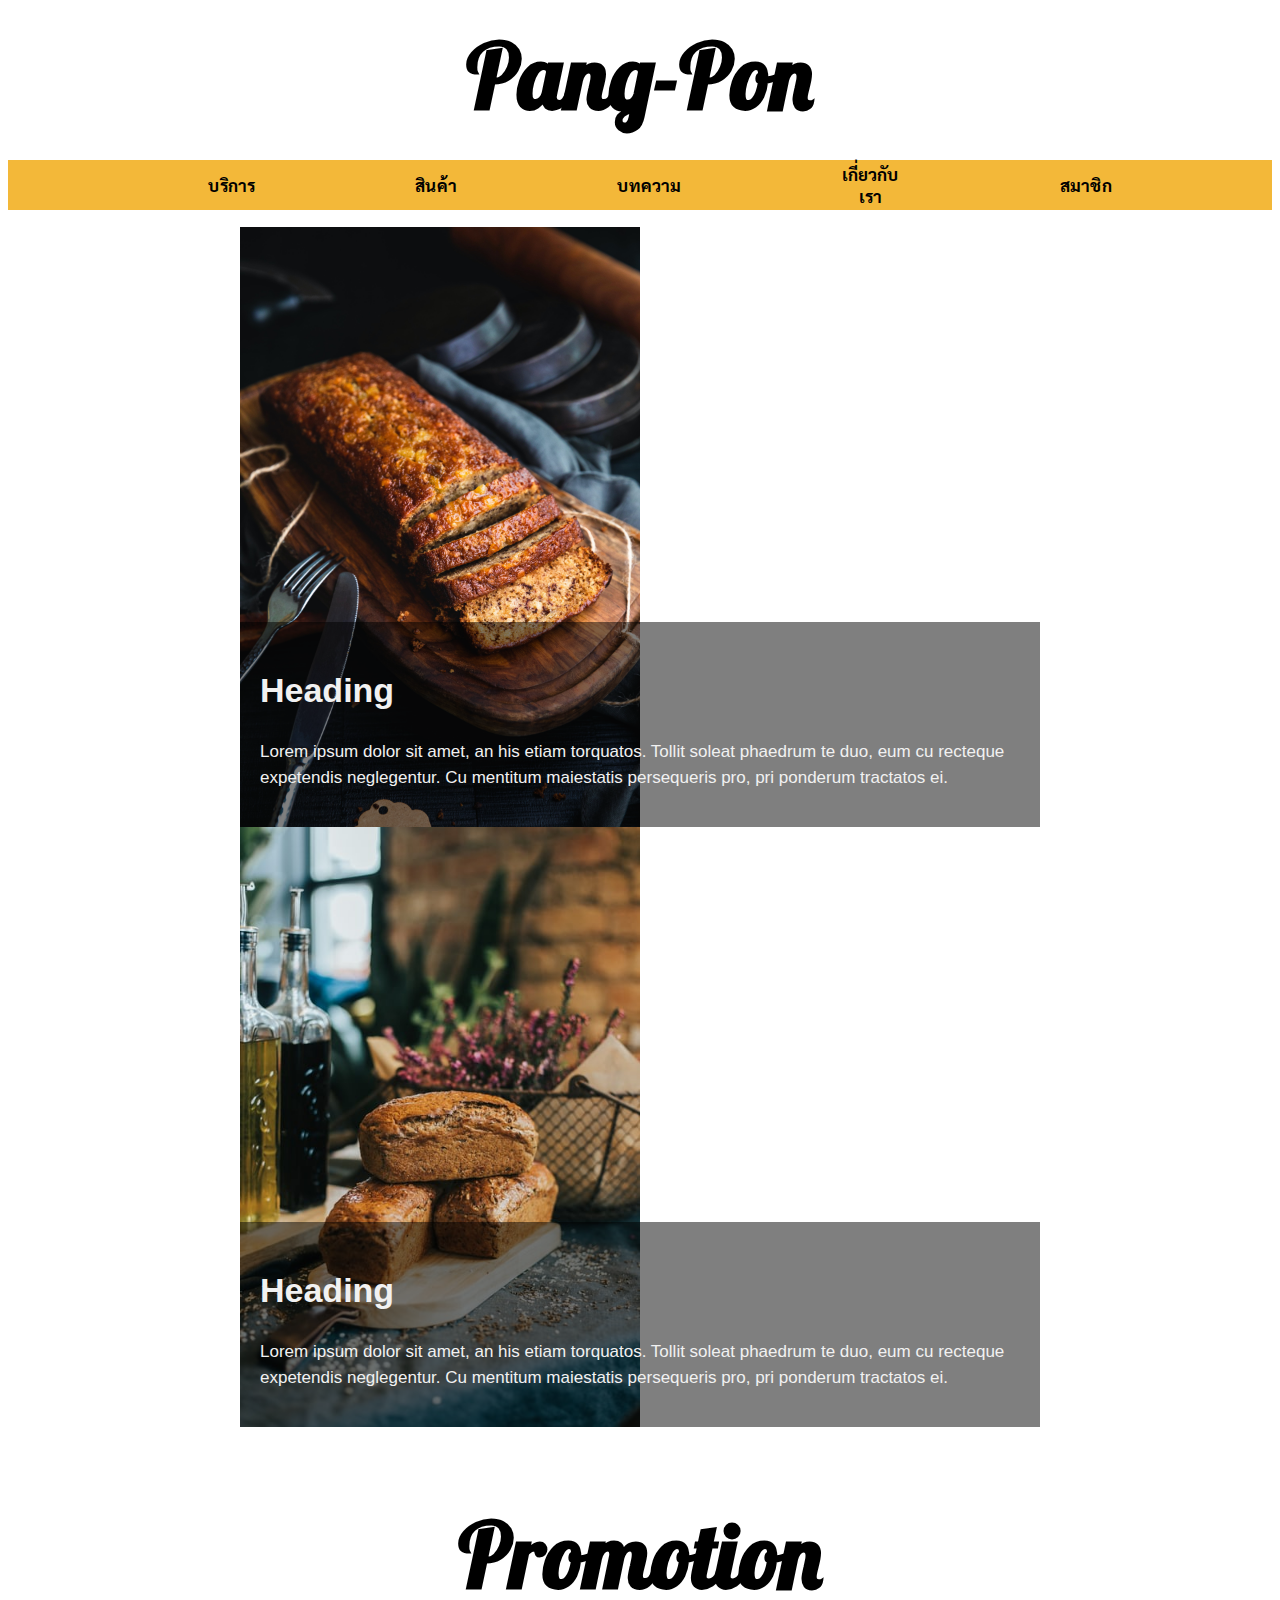
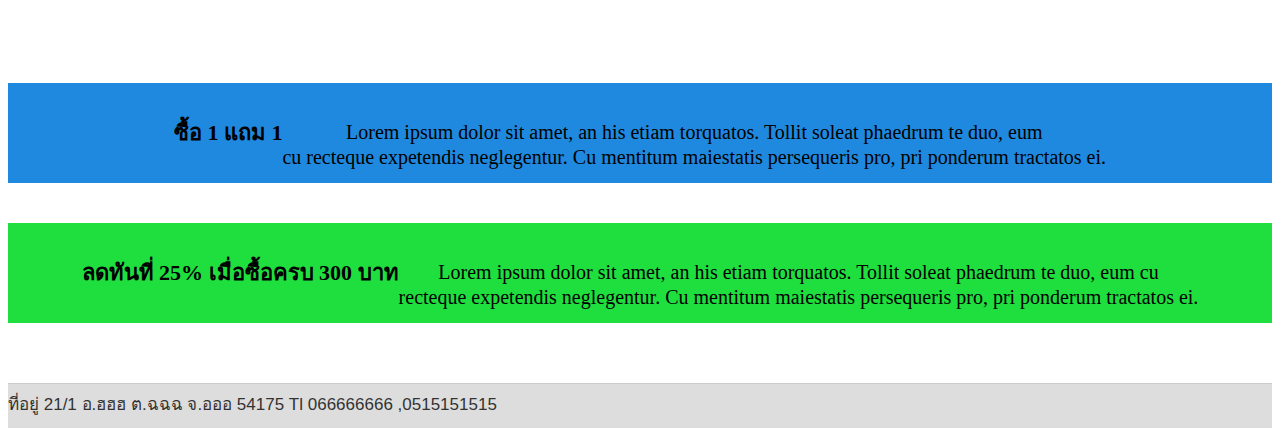
<file: public/index.html>
<!DOCTYPE html>
<html lang="en">

<head>
    <meta charset="UTF-8">
    <meta name="viewport" content="width=>, initial-scale=1.0">
    <title>Pang-Pon</title>

    <link rel="stylesheet" href="csstyle.css">

    <link
        href="https://fonts.googleapis.com/css2?family=Abril+Fatface&family=Lobster&family=Modak&family=Sarabun:wght@200&display=swap"
        rel="stylesheet">
    <style>
    </style>
</head>

<body>
    <a class="cshead" style="font-size: 90px;" href="ss.html"><b>Pang-Pon</b></a>
    <table style="width:100%">
        <div class="nev-c">
            <ul class="menu">
                <li>
                    <span>
                        <p></p>
                    </span>
                </li>
                <li>
                    <span aria-label="สอบถามข้อมูล" aria-label="ส่งฟรี">
                        <a href="ss.html" style="color: black; text-decoration-line: none;"><b>บริการ</b></a>
                    </span>
                </li>
                <li>
                    <span aria-label="ขนมปังปอน" aria-label="ขนมปัง">
                        <a href="ss.html" style="color: black; text-decoration-line: none;"><b>สินค้า</b></a>
                    </span>
                </li>
                <li>
                    <span>
                        <a href="ss.html" style="color: black; text-decoration-line: none;"><b>บทความ</b></a>
                    </span>
                </li>
                <li>
                    <span aria-label="ที่อยู่" aria-label="ติดต่อ">
                        <a href="ss.html" style="color: black; text-decoration-line: none;"><b>เกี่ยวกับเรา</b></a>
                    </span>
                </li>
                <li>
                    <span>
                        <a href="ss.html" style="color: black; text-decoration-line: none;"><b>สมาชิก</b></a>
                    </span>
                </li>
            </ul>
        </div>

    </table>
    <div class="container">
        <a href="ss.html"><img src="images/3.jpg" alt="Notebook" style="width:50%;"></a>
        <div class="content">
            <h1>Heading</h1>
            <p>Lorem ipsum dolor sit amet, an his etiam torquatos. Tollit soleat phaedrum te duo, eum cu recteque
                expetendis neglegentur. Cu mentitum maiestatis persequeris pro, pri ponderum tractatos ei.</p>
        </div>
    </div>
    <div class="container">
        <a href="ss.html"><img src="images/5.jpg" alt="Notebook" style="width:50%; "></a>
        <div class="content">
            <h1>Heading</h1>
            <p>Lorem ipsum dolor sit amet, an his etiam torquatos. Tollit soleat phaedrum te duo, eum cu recteque
                expetendis neglegentur. Cu mentitum maiestatis persequeris pro, pri ponderum tractatos ei.</p>
        </div>
    </div>

    <div>
        <h1 class="cshead" style="font-size: 90px;">Promotion</h1>
        <div class="cs0" style="line-height: 25px;">
            <a href="ss.html" style="color: black; text-decoration-line: none;font-size: 22px;"><b>ซื้อ 1 แถม
                    1</b><br></a>
            <p style="color: black; text-decoration-line: none;font-size: 20px;"><br>Lorem ipsum dolor sit amet, an his
                etiam torquatos. Tollit soleat phaedrum te duo, eum <br>cu recteque
                expetendis neglegentur. Cu mentitum maiestatis persequeris pro, pri ponderum tractatos ei.</p>
        </div><br><br>
        <div class="cs00" style="line-height: 25px;">
            <a href="ss.html" style="color: black; text-decoration-line: none;font-size: 22px;"><b>ลดทันที่ 25%
                    เมื่อซื้อครบ 300 บาท</b><br></a>
            <a style="color: black; text-decoration-line: none;font-size: 20px;"><br>Lorem ipsum dolor sit amet, an his
                etiam torquatos. Tollit soleat phaedrum te duo, eum cu<br> recteque
                expetendis neglegentur. Cu mentitum maiestatis persequeris pro, pri ponderum tractatos ei.</a>
        </div>
    </div><br><br><br>
    <footer>
        <div class="contaner">
            <div class="footer-top">
                <div class="ft-f">
                    <a>ที่อยู่ 21/1 อ.ฮฮฮ ต.ฉฉฉ จ.อออ 54175 Tl 066666666 ,0515151515</a>
                </div>
            </div>
        </div>
    </footer>
</body>

</html>
</file>
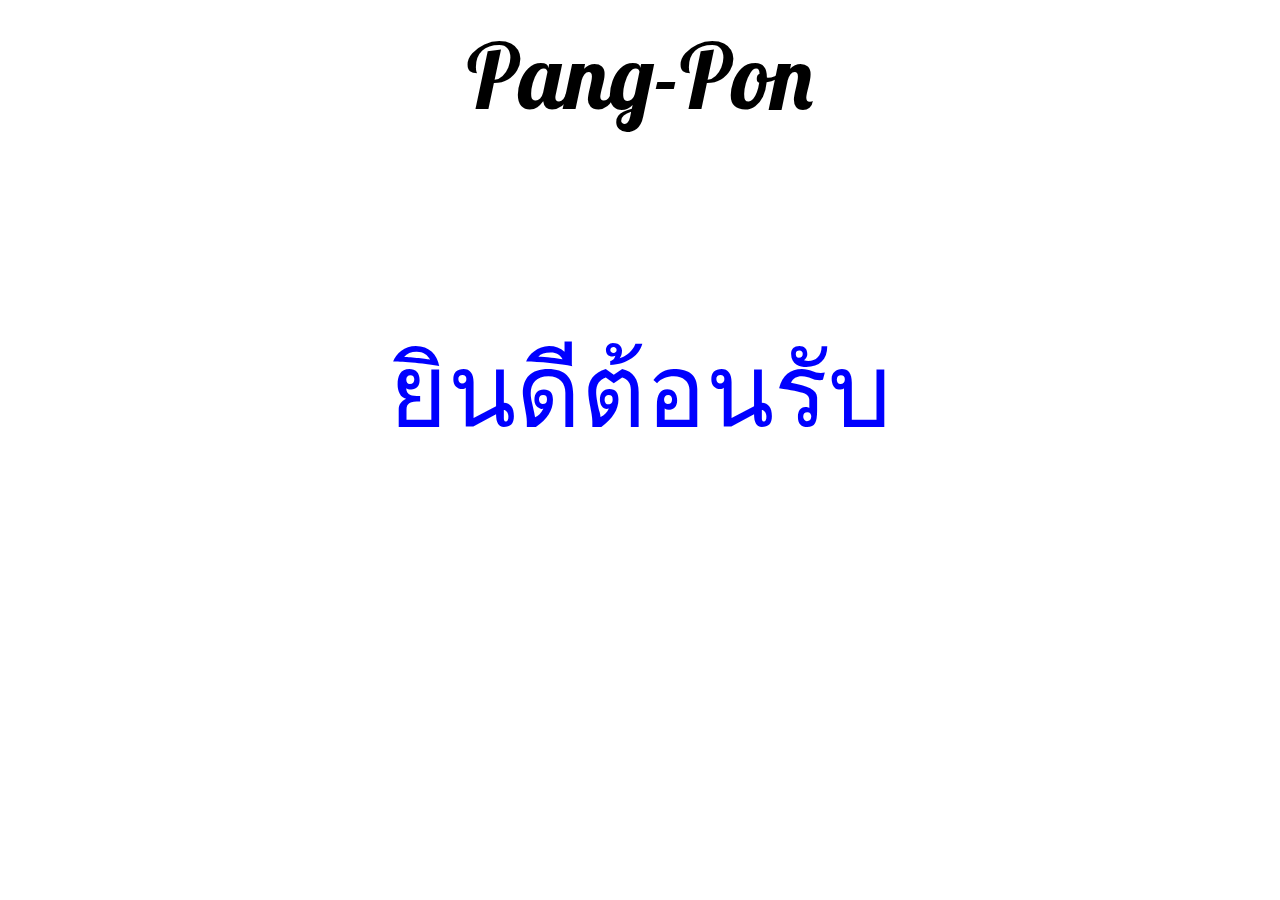
<file: public/ss.html>
<!DOCTYPE html>
<html lang="en">

<head>
    <meta charset="UTF-8">
    <meta name="viewport" content="width=device-width, initial-scale=1.0">
    <title>Document</title>
    <link rel="stylesheet" href="csstyle.css">
    <link
        href="https://fonts.googleapis.com/css2?family=Abril+Fatface&family=Lobster&family=Modak&family=Sarabun:wght@200&display=swap"
        rel="stylesheet">
</head>

<body>
    <a class="cshead" style="font-size: 90px;" href="index.html"> Pang-Pon </a>
    <a class="cs" style="font-size: 100px;">ยินดีต้อนรับ</a>
</body>

</html>
</file>
<file: public/csstyle.css>
body {
    background-color: rgb(255, 255, 255);
    font-family: "Sarabun";
    font-size: 22px;
}
.cshead {
    text-align: center;
    display: flex;
    justify-content: center;
    align-items: center;
    font-family: "Lobster";
    line-height: 1.5;
    cursor: pointer;
    color: black;
    text-decoration-line: none;
}
span{
    cursor: pointer;
}
nev{
    padding: 1rem 0;
}
.nev-c{
    text-align: center;
    display: flex;
    justify-content: center;
    align-items: center;
    font-family: "Sarabun";
}
ul.menu{
    display: flex;
    height: 50px;
    background: rgb(243, 184, 57);
    align-items: center;
    list-style: none;
}
ul.menu li{
    margin-right: 10rem;
}
.cs{
    text-align: center;
    display: flex;
    justify-content: center;
    align-items: center;
    font-family: "swap";
    line-height: 5;
    color: blue;
}
.cs1{
    display: flex;
    align-items: center;
}
* {
    box-sizing: border-box;
  }
  
  body {
    font-family: Arial;
    font-size: 17px;
  }
  
  .container {
    position: relative;
    max-width: 800px;
    margin: 0 auto;
  }
  
  .container img {vertical-align: middle;}
  
  .container .content {
    position: absolute;
    bottom: 0;
    background: rgb(0, 0, 0);
    background: rgba(0, 0, 0, 0.5);
    color: #f1f1f1;
    width: 100%;
    line-height: 1.5;
    padding: 20px;
  }
  .cs0{
    text-align: center;
    display: flex;
    justify-content: center;
    align-items: center;
    font-family: "swap";
    line-height: 1.5;
    background-color: rgb(31, 137, 223);
    height: 100px;
}
.cs00{
    text-align: center;
    display: flex;
    justify-content: center;
    align-items: center;
    font-family: "swap";
    line-height: 1.5;
    background-color: rgb(31, 223, 63);
    height: 100px;
}
.footer-top{
    border-top: 1px solid #ccc;
    background: #ddd;
    color: #333;
    height: 45px;
}
.ft-f{
    display: flex;
    justify-content: space-between;
    align-items: center;
    height: 40px;
}
</file>
